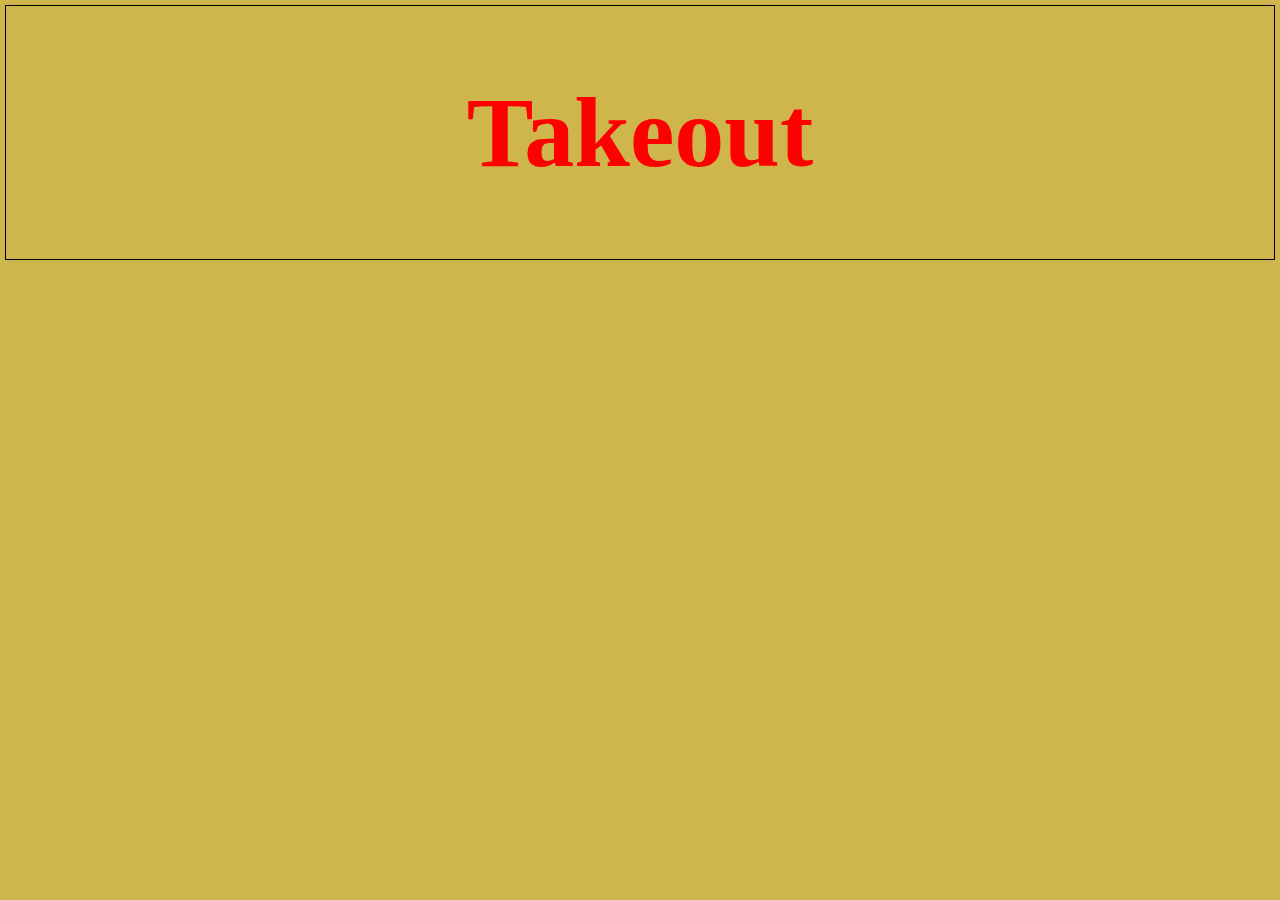
<file: takeout.html>
<!DOCTYPE html>
<html lang="en">
<head>
    <meta charset="UTF-8">
    <title>Takeout Orders</title>
    <link href="GroupProject.css" type="text/css" rel="Stylesheet" />
</head>
<body>
<header>
    <h1>Takeout</h1>
    
</header>
</body>
</html>
</file>
<file: GroupProject.css>
/* Section formatting */
section
{
    text-align: center;
    margin: 5px 5px 5px 5px;
}
/* General Formatting*/
body
{
    background-color: rgb(206, 182, 77);
    margin: 0px 0px 0px 0px;
}

/* grid formatting */
header
{
    grid-area: header;
    text-align: center;
    font-size: 50px;
    border: 1px solid black; 
    margin: 5px 5px 5px 5px;       
    padding: 2px 2px 2px 2px;
    font-family: cursive;
    color: red;
}

/*nav bar formatting*/
nav
{
    grid-area: nav;
    border: 1px solid black; 
    margin: 5px 5px 5px 5px;     
}
/*nav image formatting*/
.nav-image
{
    grid-area: nav-image;
    margin-top: 5px;
    margin-right: 5px;
}
/*Link list formatting to make it horizontal*/
ul.link-menu
{
    list-style-type: none;
    margin: 0;
    padding: 0;
    overflow: hidden;
    background-color: #e05937;
    
}
li.link-item
{
    float: left;
}
li.link-item a 
{
    display: block;
    color: white;
    text-align: center;
    padding: 16px;
    text-decoration: none;
}
li.link-item a:hover 
{
    background-color: #d30f0f;
}
main
{
    grid-area: content;
    text-align: center;
    border: 1px solid black; 
    margin: 5px 5px 5px 5px;       
    padding: 2px 2px 2px 2px;
    
}

footer
{
    grid-area: footer;
    text-align: center;
    border: 1px solid black; 
    margin: 5px 5px 5px 5px;       
    padding: 2px 2px 2px 2px;
    font-family: cursive;
    color: red;
}

.page-container
/*Added a nav image grid to attemp to make more involved*/
{
    display: grid;
    grid-template-columns: 1fr 1fr 1fr 1fr 141px;
    grid-template-areas:
    /* I have extra columns right now to try and find new things
    will fix before final turn-in*/
        "nav     nav      nav      nav     nav-image"
        "header  header   header   header  header"
        "content content  content  content content"
        "footer  footer   footer   footer  footer";
}
/*Image header formatting*/
.header-image-left
{
float:left
}

.header-image-right
{
float:right 
}

/* Home page formatting*/
.hour-container
{
    display: grid;
    grid-template-columns: 2fr 3fr;
    grid-template-areas:
        "hours   image"
}
/* hour list background format */
.hour-list
{
    border-radius: 100px;
    background-color: white;
    background-position: center;
    
}
/* hour list format*/
.hours
{
    grid-area: hours;
    font-size: 20px;
    padding: 10px;
    margin: 0;
    list-style-type: none;
}
/* format for the title of the hours */
.hour-title
{
    font-style: italic;
    color: #d30f0f;
}
/* image format on home page */
.diner-image
{
    grid-area: image;
    text-align: center;
}

/*About page formatting*/
.about-main
{
    background-color: white;
    font-size: 25px;
    text-align: center;
}

/*Contact page formatting*/
.c-main
{
    background-color: white;
    font-size: large;
    text-align: center;
}

/*Menu page formatting*/

/*Button Formatting*/
.menu-button
{
    background-color: rgb(199, 199, 139);
    font-family: cursive;
    color: red;
    font-size: 35px;
    border-radius: 20px;
    width: 150px;
    transition-duration: .5s;
}
.menu-button:hover 
{
    background-color: #848a2d;
}


/*menu grid formatting*/
.menu-title
{
    font-family: cursive;
    color: red;
    font-size: 45px;
    grid-area: title;
}
/*Format subtitle if needed*/
.menu-subtitle
{
    font-size: 25px;
    grid-area: subtitle;
}
/*Formats image*/
.menu-image
{
    grid-area: image;
    text-align: left;
    border-top: 1px solid black;


}
/*Formats Description*/
.menu-description
{
    grid-area: description;
    text-align: center;
    border-top: 1px solid black;

}
/*Formats Price*/
.menu-price
{
    grid-area: price;
    text-align: right;
    border-left: 1px solid black;
    border-top: 1px solid black;


}
.menu-price-special
{
    grid-area: price;
    text-align: center;
    border-left: 1px solid black;
    border-top: 1px solid black;
}
/*Grid within a grid was used to make menu look uniform and easy to read*/
.menu-container
{
    display: grid;
    grid-template-columns: 1fr 4fr 1fr;
    grid-template-areas:
        "title  title   title"
        "subtitle subtitle subtitle"
        "image  description  price";
    font-family: 'Times New Roman', Times, serif;
    font-size: 25px
}
/*This was the only way I thought of getting a bottom border
without creating overlapping borders*/
.menu-container-end
{
    display: grid;
    grid-template-columns: 1fr 4fr 1fr;
    grid-template-areas:
        "title  title   title"
        "subtitle subtitle subtitle"
        "image  description  price";
    border-bottom: 1px solid black;
    font-family: 'Times New Roman', Times, serif;
    font-size: 25px
    
}
/*menu table formatting*/
.menu-table
{
    margin-left: auto;
    margin-right: auto;
    width: 100%;
}
/* Takeout Formatting */
.takeout-container
{
    display: grid;
    grid-template-columns: 75% 25%;
    grid-template-areas: 
        "takeout-menu    takeout-dropbox";
}
.TakeoutList
{
    background-color: white;
    min-height: auto;
    height: 75%;
    width: 100%;
    overflow: scroll;
}
.MenuList
{
    font-size: 25px;
}
.menuitem
{
    margin: 5px 5px 5px 5px;
    border: 1px white;
    background-color: rgb(199, 199, 139);
    border-radius: 20px;
    width: auto;
    transition-duration: .5s;
}
.menuitem:hover 
{
    background-color: #848a2d;
}
.menu-box
{
    grid-area: takeout-menu;
}
.takeout-box
{
    grid-area: takeout-dropbox;
    margin-top: 120px;
}
.menu-start
{
    font-size: 200%;
    margin-top: 150px;
}
</file>
